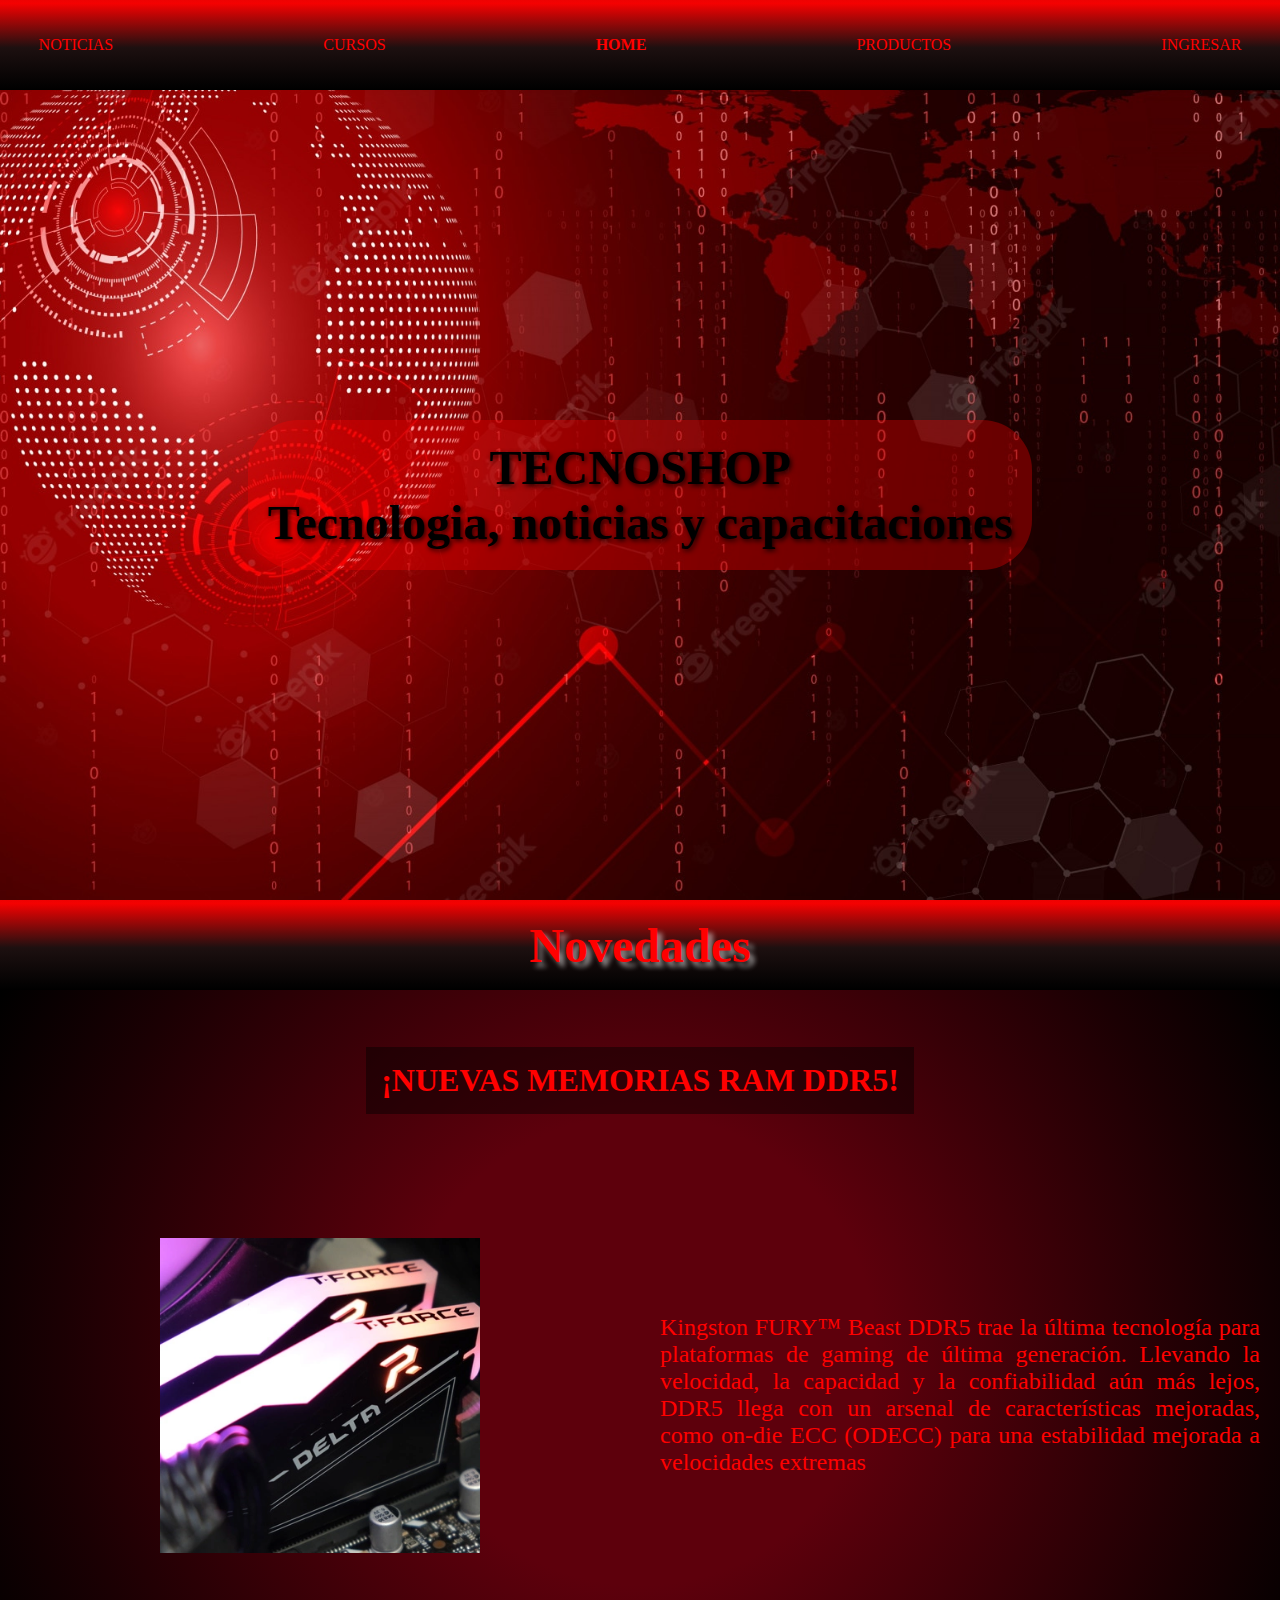
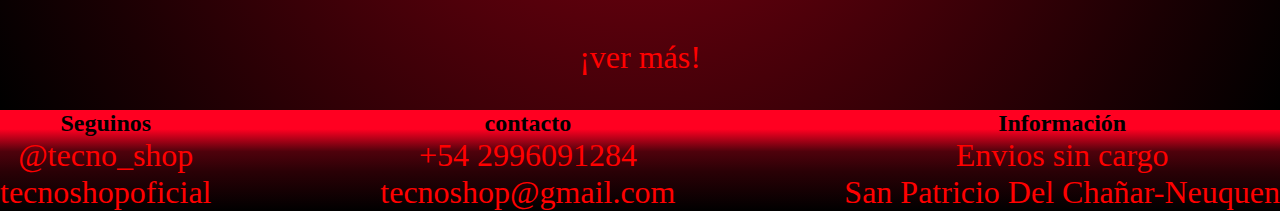
<file: index.html>
<!DOCTYPE html>
<html lang="en">

<head>
    <meta charset="UTF-8">
    <meta http-equiv="X-UA-Compatible" content="IE=edge">
    <meta name="viewport" content="width=device-width, initial-scale=1.0">
    <link rel="stylesheet" href="./css/styles.css">
    <title>TecnoSHOP</title>
</head>

<body class="body__index">
    <div class="contenedor__body">
        <header class="header__index">
            <nav class="navbar">
                <ul class="navbar__lista">
                    <li class="navbar__elemento-noticias"><a class="navbar__A"
                            href="./paginas/noticias.html">NOTICIAS</a>
                    <li class="navbar__elemento-cursos"><a class="navbar__A" href="./paginas/cursos.html">CURSOS</a>
                    </li>
                    <li class="navbar__elemento-home"><a class="navbar__A" href="index.html"><strong>HOME</strong></a>
                    </li>
                    <li class="navbar__elemento-productos"><a class="navbar__A"
                            href="./paginas/productos.html">PRODUCTOS</a></li>
                    <li class="navbar__elemento-ingresar"><a class="navbar__A"
                            href="./paginas/ingresar.html">INGRESAR</a> </li>
                </ul>
            </nav>
        </header>

        <main class="main__index">
            <section class="seccion-presentacion">
                <h1 class="seccion-presentacion__titulo"><span class="titulo__grande">TECNOSHOP</span > <span class="titulo__grande-segundo">Tecnologia,
                    noticias y capacitaciones</span></h1>
            </section>
            <h2 class="seccion-novedades">Novedades</h2>
            <section class="seccion-inicio">
                <h3 class="seccion-incio__titulo">¡NUEVAS MEMORIAS RAM DDR5!</h3>
                <DIV class="seccion-inicio__img"></DIV>
                <P class="seccion-inicio__texto">Kingston FURY™ Beast DDR5 trae la última tecnología para plataformas de
                    gaming de última generación. Llevando la velocidad, la capacidad y la confiabilidad aún más lejos,
                    DDR5 llega con un arsenal de características mejoradas, como on-die ECC (ODECC) para una estabilidad
                    mejorada a velocidades extremas</P>
                <p class="seccion-inicio__vermas"><a class="seccion-inicio__vermas-redireccion"
                        href="./paginas/noticias.html">¡ver más!</a></p>
            </section>
        </main>

        <footer class="footer">
            <section class="footer__seguinos">
                <h4 class="footer__titulo">Seguinos</h4>
                <ul>
                    <div class="footer__imagen-instagram"></div>
                    <li><A class="footer__seguinos-etiquetas" href="https://www.instagram.com/"
                            target="_blank">@tecno_shop</A></li>
                    <div class="footer__imagen-facebook"></div>
                    <li><A class="footer__seguinos-etiqueta" href="https://es-la.facebook.com/"
                            target="_blank">tecnoshopoficial</A></li>
                </ul>
            </section>
            <section class="footer__contacto">
                <h4 class="footer__titulo">contacto</h4>
                <ul>
                    <div class="footer_imagen-contacto"></div>
                    <li class="footer__contacto-numero">+54 2996091284</li>
                    <div class="footer_imagen-gmail"></div>
                    <li class="footer__cotacto-gmal">tecnoshop@gmail.com</li>
                </ul>
            </section>
            <section class="footer__informacion">
                <h4 class="footer__titulo">Información</h4>
                <ul>
                    <div class="footer__imagen-envio"></div>
                    <li class="footer__informacion-envio">Envios sin cargo</li>
                    <div class="footer__imagen-informacion"></div>
                    <li><a class="footer__informacion-lugar"
                            href="https://www.google.com/maps/place/San+Patricio+del+Cha%C3%B1ar,+Neuqu%C3%A9n/@-38.6314981,-68.305745,15z/data=!3m1!4b1!4m5!3m4!1s0x960ba8e82859e9b9:0x7ffa46fd8cb4d14e!8m2!3d-38.6333536!4d-68.2951738"
                            target="_blank">San Patricio Del Chañar-Neuquen</a></li>
                </ul>
            </section>
        </footer>
</body>
</div>

</html>
</file>
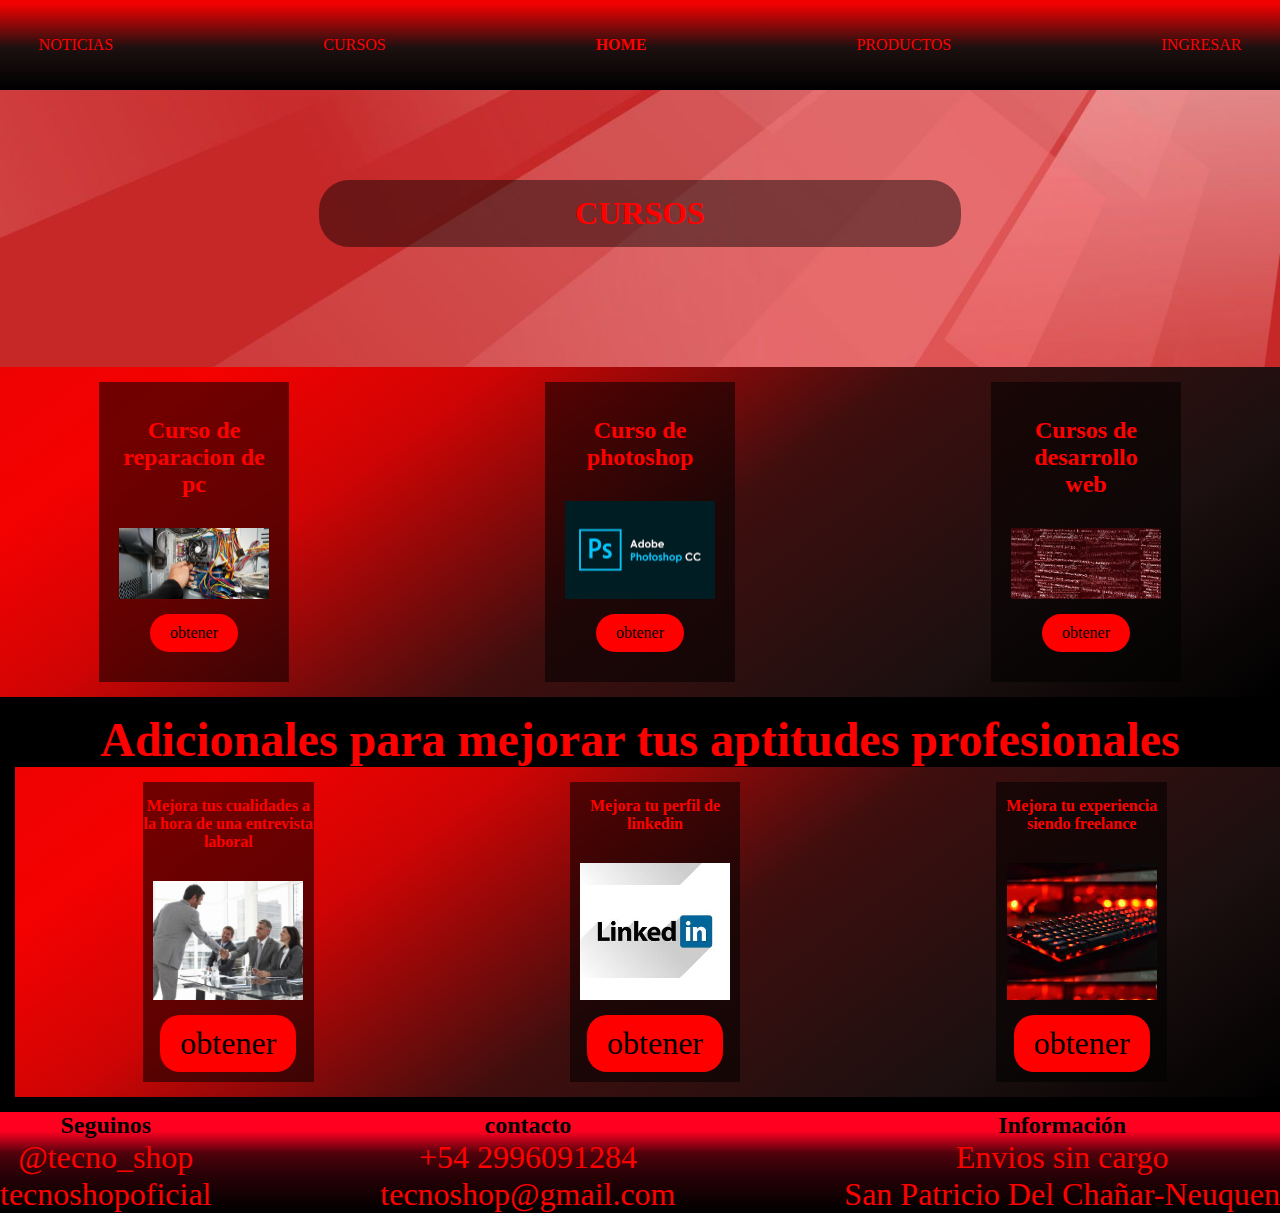
<file: paginas/cursos.html>
<!DOCTYPE html>
<html lang="en">

<head>
    <meta charset="UTF-8">
    <meta http-equiv="X-UA-Compatible" content="IE=edge">
    <meta name="viewport" content="width=device-width, initial-scale=1.0">
    <link rel="stylesheet" href="../css/styles.css">
    <title>TecnoSHOP</title>
</head>

<body>
    <div class="contenedor__body">
        <header class="header_cursos">
            <nav class="navbar">
                <ul class="navbar__lista">
                    <li class="navbar__elemento"><a class="navbar__a" href="./noticias.html">NOTICIAS</a>
                    <li class="navbar__elemento"><a class="navbar__a" href="cursos.html">CURSOS</a></li>
                    <li class="navbar__elemento"><a class="navbar__a" href="../index.html"><strong>HOME</strong></a>
                    </li>
                    <li class="navbar__elemento"><a class="navbar__a" href="./productos.html">PRODUCTOS</a></li>
                    <li class="navbar__elemento"><a class="navbar__a" href="./ingresar.html">INGRESAR</a> </li>
                </ul>
            </nav>
        </header>
        <main class="main__cursos">
            <div class=seccion-cursos>
                <h1 class="seccion-cursos__titulo">CURSOS</h1>
                <div class="contenedor-padre__curso">
                    <section class="contenedor-curso">
                        <h2 class="contenedor-curso__titulo">Curso de reparacion de pc</h2>
                        <DIV class="contenedor-curso_reparacionimg"></DIV>
                        <p class="boton"><a href="boton__a">obtener</a> </p>
                    </section>
                    <section class="contenedor-curso">
                        <H2 class="contenedor-curso__titulo">Curso de photoshop</H2>
                        <DIV class="contenedor-cursos__photoshopImg"></DIV>
                        <p class="boton"><a href="boton__a">obtener</a> </p>
                    </section>
                    <section class="contenedor-curso">
                        <H2 class="contenedor-curso__titulo">Cursos de desarrollo web</H2>
                        <DIV class="contenedor-Cursos__desallorowebImg"></DIV>
                        <p class="boton"><a href="boton__a">obtener</a> </p>
                    </section>
                </div>
            </div>
            <div class="seccion-adicionales__separador">
                <h2 class="cursos-adicionales">Adicionales para mejorar tus aptitudes profesionales</h2>
                <div class="contenedor-padre__adicionales">
                    <section class="contenedor-adicionales">
                        <H3 class="contenedor-adicionales__titulo">Mejora tus cualidades a la hora de una entrevista
                            laboral
                        </H3>
                        <DIV class="contenedor-adicionales__img-cualidades"></DIV>
                        <p class="boton"><a href="boton__a">obtener</a> </p>
                    </section>
                    <section class="contenedor-adicionales">
                        <H3 class="contenedor-adicionales__titulo">Mejora tu perfil de linkedin</H3>
                        <DIV class="contenedor-adicionales__img-linkedin"></DIV>
                        <p class="boton"><a href="boton__a">obtener</a> </p>
                    </section>
                    <section class="contenedor-adicionales">
                        <H3 class="contenedor-adicionales__titulo">Mejora tu experiencia siendo freelance</H3>
                        <DIV class="contenedor-adicionales__img-freelance"></DIV>
                        <p class="boton"><a href="boton__a">obtener</a> </p>
                    </section>
                </div>
        </main>
        <footer class="footer">
            <section class="footer__seguinos">
                <h4 class="footer__titulo">Seguinos</h4>
                <ul>
                    <div class="footer__imagen-instagram"></div>
                    <li><A class="footer__seguinos-etiquetas" href="https://www.instagram.com/"
                            target="_blank">@tecno_shop</A></li>
                    <div class="footer__imagen-facebook"></div>
                    <li><A class="footer__seguinos-etiqueta" href="https://es-la.facebook.com/"
                            target="_blank">tecnoshopoficial</A></li>
                </ul>
            </section>
            <section class="footer__contacto">
                <h4 class="footer__titulo">contacto</h4>
                <ul>
                    <div class="footer_imagen-contacto"></div>
                    <li class="footer__contacto-numero">+54 2996091284</li>
                    <div class="footer_imagen-gmail"></div>
                    <li class="footer__cotacto-gmal">tecnoshop@gmail.com</li>
                </ul>
            </section>
            <section class="footer__informacion">
                <h4 class="footer__titulo">Información</h4>
                <ul>
                    <div class="footer__imagen-envio"></div>
                    <li class="footer__informacion-envio">Envios sin cargo</li>
                    <div class="footer__imagen-informacion"></div>
                    <li><a class="footer__informacion-lugar"
                            href="https://www.google.com/maps/place/San+Patricio+del+Cha%C3%B1ar,+Neuqu%C3%A9n/@-38.6314981,-68.305745,15z/data=!3m1!4b1!4m5!3m4!1s0x960ba8e82859e9b9:0x7ffa46fd8cb4d14e!8m2!3d-38.6333536!4d-68.2951738"
                            target="_blank">San Patricio Del Chañar-Neuquen</a></li>
                </ul>
            </section>
        </footer>
    </div>

</body>

</html>
</file>
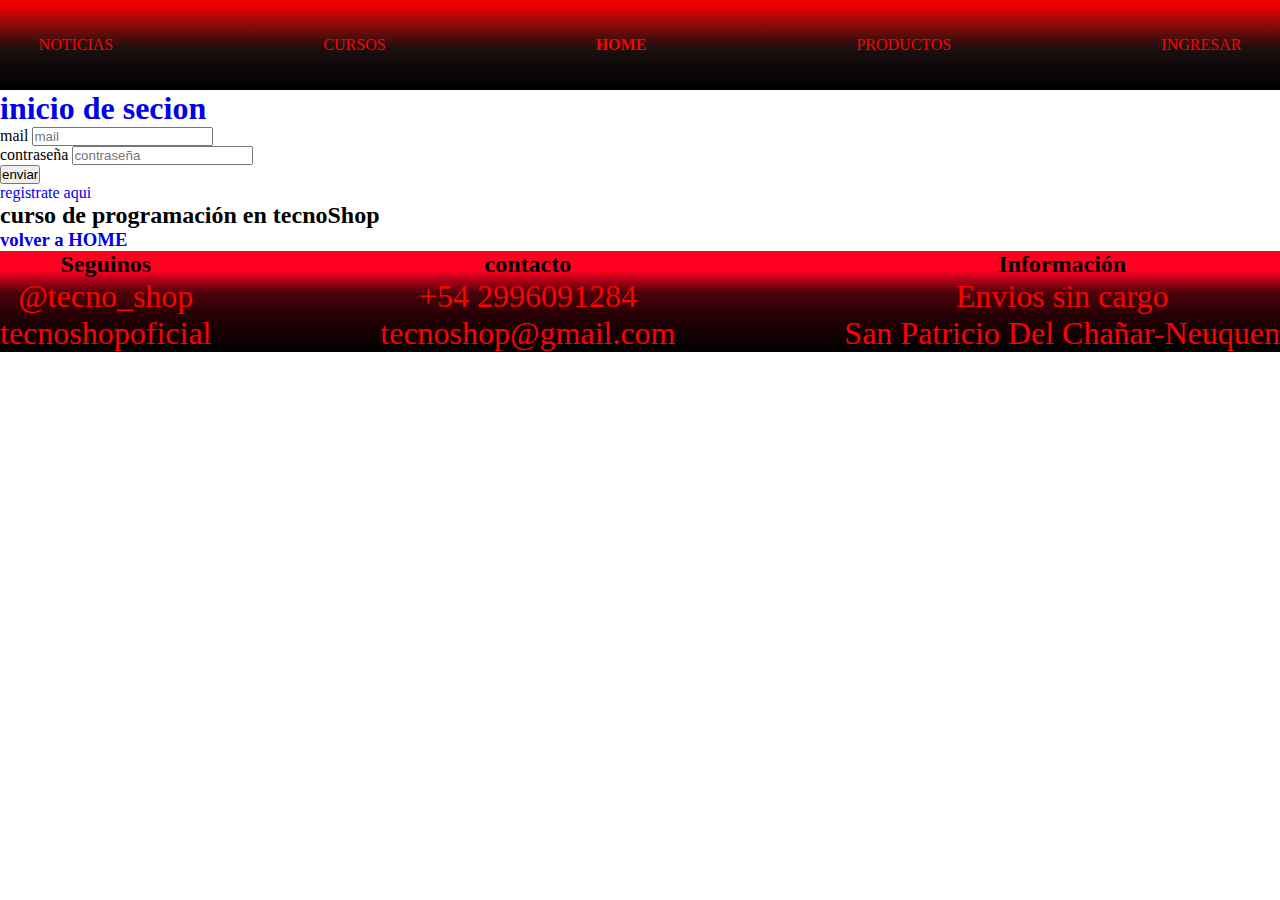
<file: paginas/ingresar.html>
<!DOCTYPE html>
<html lang="en">

<head>
    <meta charset="UTF-8">
    <meta http-equiv="X-UA-Compatible" content="IE=edge">
    <meta name="viewport" content="width=device-width, initial-scale=1.0">
    <link rel="stylesheet" href="../css/styles.css">
    <title>TecnoSHOP</title>
</head>

<body class="body__ingresar">
    <div class="grilla__contenedora">
        <header class="header__ingresar">
            <nav class="navbar">
                <ul class="navbar__lista">
                    <li class="navbar__elemento"><a class="navbar__a" href="./noticias.html">NOTICIAS</a>
                    <li class="navbar__elemento"><a class="navbar__a" href="cursos.html">CURSOS</a></li>
                    <li class="navbar__elemento"><a class="navbar__a" href="../index.html"><strong>HOME</strong></a>
                    </li>
                    <li class="navbar__elemento"><a class="navbar__a" href="./productos.html">PRODUCTOS</a></li>
                    <li class="navbar__elemento"><a class="navbar__a" href="./ingresar.html">INGRESAR</a> </li>
                </ul>
            </nav>
        </header>
        <main class="main__ingresar">
            <section class="ingresar__contenedor">
                <div class="ingresar__contenedor-caja">
                    <h1 class="fomulario__titulo"><a class="formulario__titulo-enlace" href="#nombre-inicio">inicio de
                            secion</a></h1>
                    <form class="formulario__ingresar">
                        <div class="formulario__contenedor">
                            <label for="mail-inicio" class="formulario__contenedor-label">mail</label>
                            <input class="formulario__contenedor-input" type="email" required placeholder="mail"
                                id="mail-inicio">
                        </div>
                        <div class="formulario__contenedor">
                            <label class="formulario__contenedor-label" for="contraseña-inicio">contraseña</label>
                            <input class="formulario__contenedor-input" type="password" required placeholder="contraseña"
                                id="contraseña-inicio">
                        </div>
                        <div class="formulario__contenedor">
                            <input class="formulario__contenedor-enviar" type="submit" value="enviar">
                        </div>
                    </form>
                    <a class="redireccion__regisrar" href="registrate.html">registrate aqui</a>
                </div>
            </section>
            <section class="contenedor__cursos">
                <h2 class="contenedor__cursos-titulo">curso de programación en tecnoShop</h2>
                <div class="contenedor__img"></div>
            </section>
            <h3><a class="volver-home" href="../index.html">volver a HOME</a></h3>
        </main>
        <footer class="footer">
            <section class="footer__seguinos">
                <h4 class="footer__titulo">Seguinos</h4>
                <ul>
                    <div class="footer__imagen-instagram"></div>
                    <li><A class="footer__seguinos-etiquetas" href="https://www.instagram.com/"
                            target="_blank">@tecno_shop</A></li>
                    <div class="footer__imagen-facebook"></div>
                    <li><A class="footer__seguinos-etiqueta" href="https://es-la.facebook.com/"
                            target="_blank">tecnoshopoficial</A></li>
                </ul>
            </section>
            <section class="footer__contacto">
                <h4 class="footer__titulo">contacto</h4>
                <ul>
                    <div class="footer_imagen-contacto"></div>
                    <li class="footer__contacto-numero">+54 2996091284</li>
                    <div class="footer_imagen-gmail"></div>
                    <li class="footer__cotacto-gmal">tecnoshop@gmail.com</li>
                </ul>
            </section>
            <section class="footer__informacion">
                <h4 class="footer__titulo">Información</h4>
                <ul>
                    <div class="footer__imagen-envio"></div>
                    <li class="footer__informacion-envio">Envios sin cargo</li>
                    <div class="footer__imagen-informacion"></div>
                    <li><a class="footer__informacion-lugar"
                            href="https://www.google.com/maps/place/San+Patricio+del+Cha%C3%B1ar,+Neuqu%C3%A9n/@-38.6314981,-68.305745,15z/data=!3m1!4b1!4m5!3m4!1s0x960ba8e82859e9b9:0x7ffa46fd8cb4d14e!8m2!3d-38.6333536!4d-68.2951738"
                            target="_blank">San Patricio Del Chañar-Neuquen</a></li>
                </ul>
            </section>
        </footer>
    </div>

</body>

</html>
</file>
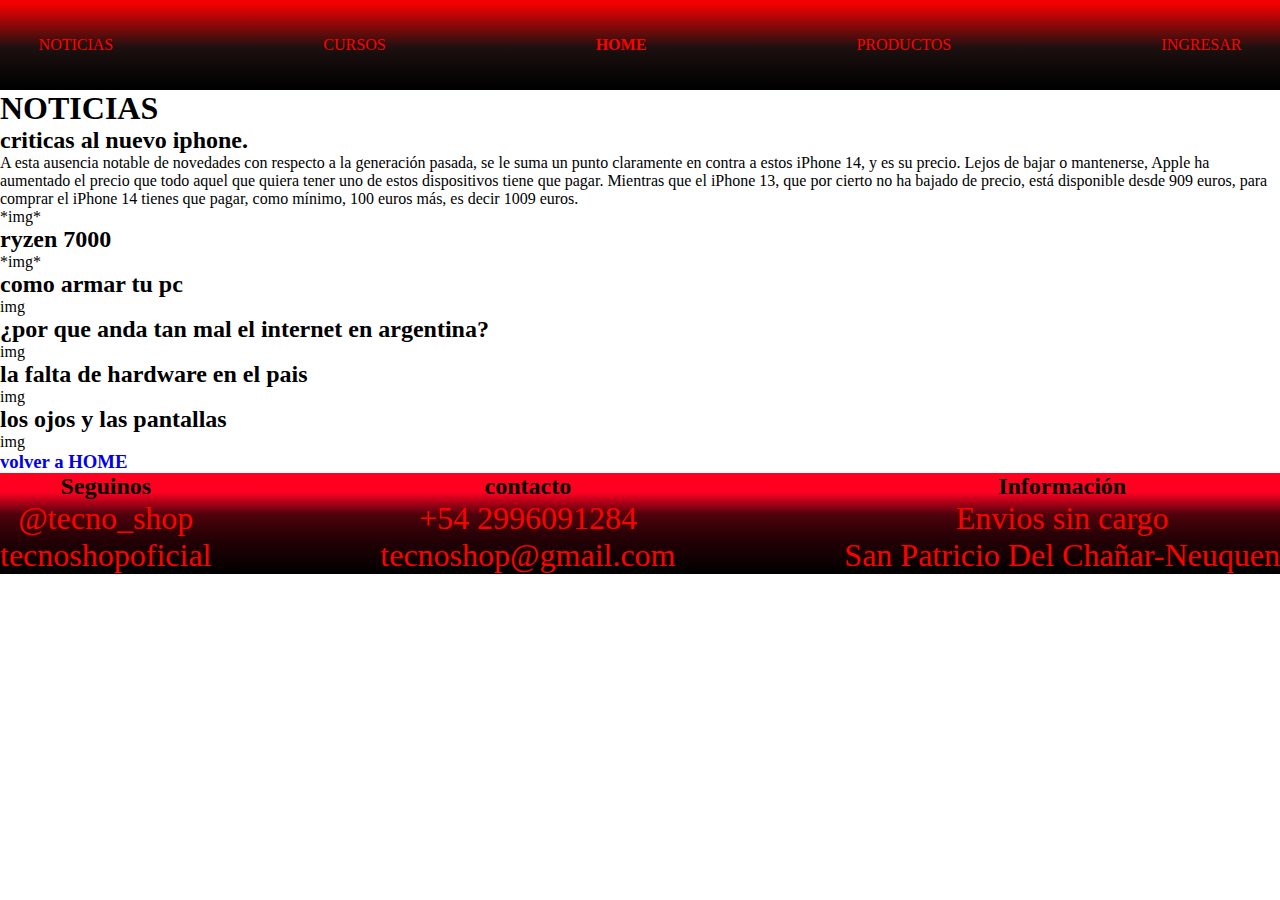
<file: paginas/noticias.html>
<!DOCTYPE html>
<html lang="en">

<head>
    <meta charset="UTF-8">
    <meta http-equiv="X-UA-Compatible" content="IE=edge">
    <meta name="viewport" content="width=device-width, initial-scale=1.0">
    <link rel="stylesheet" href="../css/styles.css">
    <title>TecnoSHOP</title>
</head>

<body>
    <div class="grilla__contenedora">
        <header class="header__noticias">
            <nav class="navbar">
                <ul class="navbar__lista">
                    <li class="navbar__elemento"><a class="navbar__a" href="./noticias.html">NOTICIAS</a>
                    <li class="navbar__elemento"><a class="navbar__a" href="cursos.html">CURSOS</a></li>
                    <li class="navbar__elemento"><a class="navbar__a" href="../index.html"><strong>HOME</strong></a>
                    </li>
                    <li class="navbar__elemento"><a class="navbar__a" href="./productos.html">PRODUCTOS</a></li>
                    <li class="navbar__elemento"><a class="navbar__a" href="./ingresar.html">INGRESAR</a> </li>
                </ul>
            </nav>
        </header>
        <main class="main-noticias">
            <H1 class="main-noticias__titulo">NOTICIAS</H1>
            <section class="contenedor-noticias">
                <h2 class="contenedor-noticias__titulo">criticas al nuevo iphone.</h2>
                <P class="contenedor-noticias__texto">A esta ausencia notable de novedades con respecto a la generación
                    pasada, se le suma un punto claramente
                    en contra a estos iPhone 14, y es su precio. Lejos de bajar o mantenerse, Apple ha aumentado el
                    precio
                    que todo aquel que quiera tener uno de estos dispositivos tiene que pagar. Mientras que el iPhone
                    13,
                    que por cierto no ha bajado de precio, está disponible desde 909 euros, para comprar el iPhone 14
                    tienes
                    que pagar, como mínimo, 100 euros más, es decir 1009 euros.</P>
                <div class="contenedor-noticias__img">*img*</div>
            </section>
            <section class="contenedor-noticias">
                <h2 class="contenedor-noticias__titulo">ryzen 7000</h2>
                <div class="contenedor-noticias__img">*img*</div>
            </section>
            <section class="contenedor-noticias">
                <h2 class="contenedor-noticias__titulo">como armar tu pc</h2>
                <div class="contenedor-noticias__img">img</div>
            </section>
            <section class="contenedor-noticias">
                <h2 class="contenedor-noticias__titulo">¿por que anda tan mal el internet en argentina?</h2>
                <div class="contenedor-noticias__img">img</div>
            </section>
            <section class="contenedor-noticias">
                <h2 class="contenedor-noticias__titulo">la falta de hardware en el pais</h2>
                <div class="contenedor-noticias__img">img</div>
            </section>
            <section class="contenedor-noticias">
                <h2 class="contenedor-noticias__titulo">los ojos y las pantallas</h2>
                <div class="contenedor-noticias__img">img</div>
            </section>
            <h3><a class="volver-home" href="../index.html">volver a HOME</a></h3>
        </main>
        <footer class="footer">
            <section class="footer__seguinos">
                <h4 class="footer__titulo">Seguinos</h4>
                <ul>
                    <div class="footer__imagen-instagram"></div>
                    <li><A class="footer__seguinos-etiquetas" href="https://www.instagram.com/"
                            target="_blank">@tecno_shop</A></li>
                    <div class="footer__imagen-facebook"></div>
                    <li><A class="footer__seguinos-etiqueta" href="https://es-la.facebook.com/"
                            target="_blank">tecnoshopoficial</A></li>
                </ul>
            </section>
            <section class="footer__contacto">
                <h4 class="footer__titulo">contacto</h4>
                <ul>
                    <div class="footer_imagen-contacto"></div>
                    <li class="footer__contacto-numero">+54 2996091284</li>
                    <div class="footer_imagen-gmail"></div>
                    <li class="footer__cotacto-gmal">tecnoshop@gmail.com</li>
                </ul>
            </section>
            <section class="footer__informacion">
                <h4 class="footer__titulo">Información</h4>
                <ul>
                    <div class="footer__imagen-envio"></div>
                    <li class="footer__informacion-envio">Envios sin cargo</li>
                    <div class="footer__imagen-informacion"></div>
                    <li><a class="footer__informacion-lugar"
                            href="https://www.google.com/maps/place/San+Patricio+del+Cha%C3%B1ar,+Neuqu%C3%A9n/@-38.6314981,-68.305745,15z/data=!3m1!4b1!4m5!3m4!1s0x960ba8e82859e9b9:0x7ffa46fd8cb4d14e!8m2!3d-38.6333536!4d-68.2951738"
                            target="_blank">San Patricio Del Chañar-Neuquen</a></li>
                </ul>
            </section>
        </footer>
    </div>

</body>

</html>
</file>
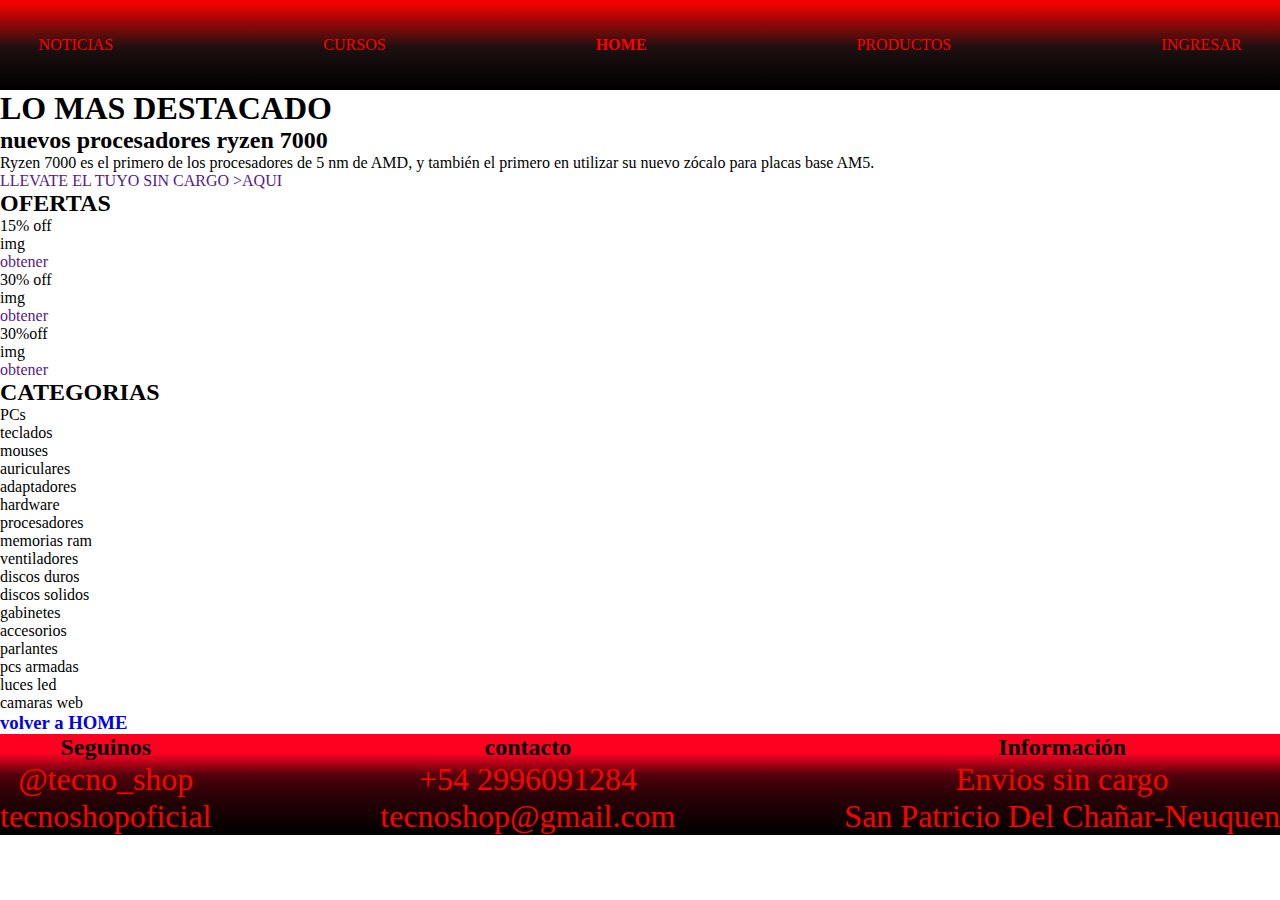
<file: paginas/productos.html>
<!DOCTYPE html>
<html lang="en">

<head>
    <meta charset="UTF-8">
    <meta http-equiv="X-UA-Compatible" content="IE=edge">
    <meta name="viewport" content="width=device-width, initial-scale=1.0">
    <link rel="stylesheet" href="../css/styles.css">
    <title>TecnoSHOP</title>
</head>

<body>
    <div class="grilla__contenedora">
        <header class="headerProductos">
            <nav class="navbar">
                <ul class="navbar__lista">
                    <li class="navbar__elemento"><a class="navbar__a" href="./noticias.html">NOTICIAS</a>
                    <li class="navbar__elemento"><a class="navbar__a" href="cursos.html">CURSOS</a></li>
                    <li class="navbar__elemento"><a class="navbar__a" href="../index.html"><strong>HOME</strong></a>
                    </li>
                    <li class="navbar__elemento"><a class="navbar__a" href="./productos.html">PRODUCTOS</a></li>
                    <li class="navbar__elemento"><a class="navbar__a" href="./ingresar.html">INGRESAR</a> </li>
                </ul>
            </nav>
        </header>
        <main class="main-productos">
            <h1 class="destacado__titulo">LO MAS DESTACADO</h1>
            <section class="contenedor-destacados">
                <h2 class="contenedor-destacados__titulo">nuevos procesadores ryzen 7000</h2>
                <p class="contenedor-destacados__tecto">Ryzen 7000 es el primero de los procesadores de 5 nm de AMD, y
                    también el primero en utilizar su nuevo zócalo para placas base AM5. <br><a href="">LLEVATE EL TUYO SIN CARGO >AQUI</a></p>
            </section>
            <h2 class="ofertas-titulo">OFERTAS</h2>
            <section class="contenedor-ofertas">
                <p class="contenedor-ofertas__tecto">15% off</p>
                <div class="contenedor-ofertas__img">img</div>
                <a class="contenedor-ofertas__boton" href="">obtener</a>
            </section>
            <section class="contenedor-ofertas">
                <p class="contenedor-ofertas__tecto">30% off</p>
                <div class="contenedor-ofertas__img">img</div>
                <a class="contenedor-ofertas__boton" href="">obtener</a>
            </section>
            <section class="contenedor-ofertas">
                <p class="contenedor-ofertas__tecto">30%off</p>
                <div class="contenedor-ofertas__img">img</div>
                <a class="contenedor-ofertas__boton" href="">obtener</a>
            </section>
            <section class="categorias">
                <h2 class="categorias-titulo">CATEGORIAS</h2>
                <UL class="categorias__lista">
                    <LI class="categorias__elemento">PCs</LI>
                    <li class="categorias__elemento">teclados</li>
                    <li class="categorias__elemento">mouses</li>
                    <li class="categorias__elemento">auriculares</li>
                    <li class="categorias__elemento">adaptadores</li>
                </UL>
                <ul class="categorias__lista">
                    <li class="categorias__elemento">hardware</li>
                    <li class="categorias__elemento">procesadores</li>
                    <li class="categorias__elemento">memorias ram</li>
                    <li class="categorias__elemento">ventiladores</li>
                    <li class="categorias__elemento">discos duros</li>
                    <li class="categorias__elemento">discos solidos</li>
                    <li class="categorias__elemento">gabinetes</li>
                </ul>
                <ul class="categorias__lista">
                    <li class="categorias__elemento">accesorios</li>
                    <li class="categorias__elemento">parlantes</li>
                    <li class="categorias__elemento">pcs armadas</li>
                    <li class="categorias__elemento">luces led</li>
                    <li class="categorias__elemento">camaras web</li>
                </ul class="categorias__lista">
            </section>
            <h3><a class="volver-home" href="../index.html">volver a HOME</a></h3>
        </main>
        <footer class="footer">
            <section class="footer__seguinos">
                <h4 class="footer__titulo">Seguinos</h4>
                <ul>
                    <div class="footer__imagen-instagram"></div>
                    <li><A class="footer__seguinos-etiquetas" href="https://www.instagram.com/"
                            target="_blank">@tecno_shop</A></li>
                    <div class="footer__imagen-facebook"></div>
                    <li><A class="footer__seguinos-etiqueta" href="https://es-la.facebook.com/"
                            target="_blank">tecnoshopoficial</A></li>
                </ul>
            </section>
            <section class="footer__contacto">
                <h4 class="footer__titulo">contacto</h4>
                <ul>
                    <div class="footer_imagen-contacto"></div>
                    <li class="footer__contacto-numero">+54 2996091284</li>
                    <div class="footer_imagen-gmail"></div>
                    <li class="footer__cotacto-gmal">tecnoshop@gmail.com</li>
                </ul>
            </section>
            <section class="footer__informacion">
                <h4 class="footer__titulo">Información</h4>
                <ul>
                    <div class="footer__imagen-envio"></div>
                    <li class="footer__informacion-envio">Envios sin cargo</li>
                    <div class="footer__imagen-informacion"></div>
                    <li><a class="footer__informacion-lugar"
                            href="https://www.google.com/maps/place/San+Patricio+del+Cha%C3%B1ar,+Neuqu%C3%A9n/@-38.6314981,-68.305745,15z/data=!3m1!4b1!4m5!3m4!1s0x960ba8e82859e9b9:0x7ffa46fd8cb4d14e!8m2!3d-38.6333536!4d-68.2951738"
                            target="_blank">San Patricio Del Chañar-Neuquen</a></li>
                </ul>
            </section>
        </footer>
    </div>

</body>

</html>
</file>
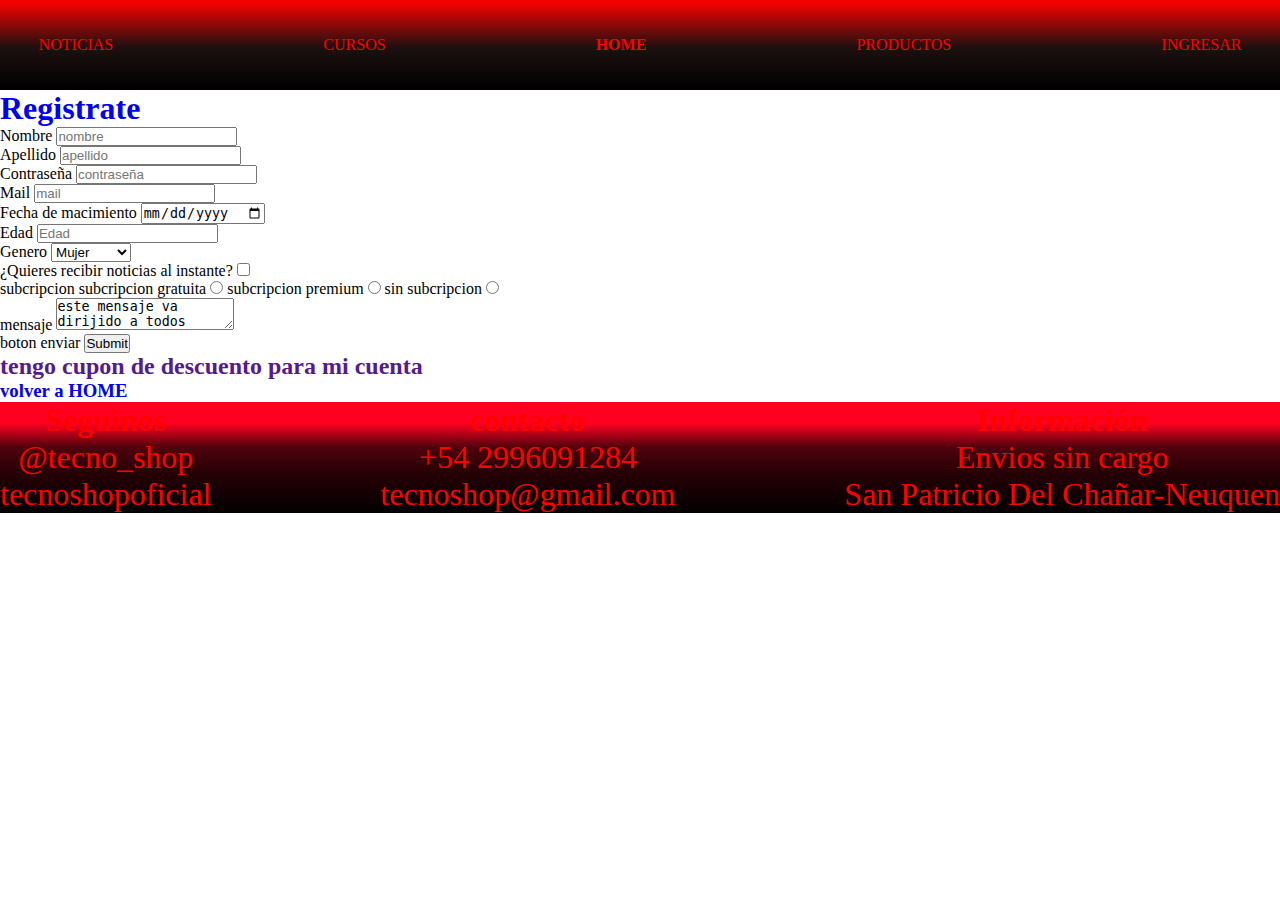
<file: paginas/registrate.html>
<!DOCTYPE html>
<html lang="en">

<head>
    <meta charset="UTF-8">
    <meta http-equiv="X-UA-Compatible" content="IE=edge">
    <meta name="viewport" content="width=device-width, initial-scale=1.0">
    <link rel="stylesheet" href="../css/styles.css">
    <title>TecnoSHOP</title>
</head>

<body>
    <div class="grilla__contenedora">
        <header class="header__registrate">
            <nav class="navbar">
                <ul class="navbar__lista">
                    <li class="navbar__elemento"><a class="navbar__a" href="./noticias.html">NOTICIAS</a>
                    <li class="navbar__elemento"><a class="navbar__a" href="cursos.html">CURSOS</a></li>
                    <li class="navbar__elemento"><a class="navbar__a" href="../index.html"><strong>HOME</strong></a>
                    </li>
                    <li class="navbar__elemento"><a class="navbar__a" href="./productos.html">PRODUCTOS</a></li>
                    <li class="navbar__elemento"><a class="navbar__a" href="./ingresar.html">INGRESAR</a> </li>
                </ul>
            </nav>
        </header>
        <main class="main-registrate">
            <div class="contenedor-main"></div>
            <section class="contenedo-registrate">
                <h1 class="registrate__titulo"><a class="registrate__titulo-redirecion"
                        href="#nombre-registro">Registrate</a></h1>
                <form class="formulario__registrate">
                    <div class="formulario__registrate-contenedor">
                        <label class="formulario__registrate-label" for="nombre-registro">Nombre</label>
                        <input class="formulario__registrate-input" type="text" required placeholder="nombre"
                            id="nombre-registro">
                    </div>
                    <div class="formulario__registrate-contenedor">
                        <label class="formulario__registrate-label" for="apellido-registro">Apellido</label>
                        <input class="formulario__registrate-input" type="text" required placeholder="apellido"
                            id="apellido-registro">
                    </div>
                    <div class="formulario__registrate-contenedor">
                        <label class="formulario__registrate-label" for="contraseña-registro">Contraseña</label>
                        <input class="formulario__registrate-input" type="password" required placeholder="contraseña"
                            id="contraseña-registro">
                    </div>
                    <div class="formulario__registrate-contenedor">
                        <label class="formulario__registrate-label" for="mail-registro">Mail</label>
                        <input class="formulario__registrate-input" type="email" required placeholder="mail"
                            id="mail-registro">
                    </div>
                    <div class="formulario__registrate-contenedor">
                        <label class="formulario__registrate-label" for="fecha-nacimiento">Fecha de macimiento</label>
                        <input class="formulario__registrate-input" type="date" required
                            placeholder="fecha de nacimiento" id="fecha-nacimiento">
                    </div>
                    <div class="formulario__registrate-contenedor">
                        <label class="formulario__registrate-label" for="edad-registro">Edad</label>
                        <input class="formulario__registrate-input" type="number" required placeholder="Edad"
                            id="edad-registro">
                    </div>
                    <div class="formulario__registrate-contenedor">
                        <label class="formulario__registrate-label" for="genero-registro">Genero</label>
                        <select class="genero-registro">
                            <option class="genero-registro__mujer">Mujer</option>
                            <option class="genero-registro__hombre">Hombre</option>
                            <option class="genero-registro__indefinido">Indefinido</option>
                        </select>
                    </div>
                    <div class="formulario__registrate-contenedor">
                        <label class="formulario__registrate-label" for="envio-noticias">¿Quieres recibir noticias al
                            instante?</label>
                        <input class="formulario__registrate-input" type="checkbox" id="envio-noticias">
                    </div>
                    <div class="formulario__registrate-contenedor">
                        <span>subcripcion</span>
                        <label class="formulario__registrate-label" for="sub-gratuito">subcripcion gratuita</label>
                        <input class="formulario__registrate-input" type="radio" name="subcripcion" value="gratuito"
                            id="sub-gratuito">
                        <label class="formulario__registrate-label" for="sub-premium">subcripcion premium</label>
                        <input class="formulario__registrate-input" type="radio" name="subcripcion" value="premium"
                            id="sub-premium">
                        <label class="formulario__registrate-label" for="sin-sub">sin subcripcion</label>
                        <input class="formulario__registrate-input" type="radio" name="subcripcion"
                            value="sin-subcripcion" id="sin-sub">
                    </div>
                    <div class="formulario__registrate-contenedor">
                        <label class="formulario__registrate-label" for="mensaje-textarea">mensaje</label>
                        <textarea
                            id="mensaje-textarea">este mensaje va dirijido a todos aquellos fanaticos de la programacion  de las compuadoras</textarea>
                    </div>
                    <div class="formulario__registrate-contenedor">
                        <label class="formulario__registrate-label" for="enviar-registro">boton enviar</label>
                        <input class="formulario__registrate-input" type="submit" id="enviar-registro">
                    </div>
                </form>
            </section>
            <h2 class="cupon-descuento"><a href="">tengo cupon de descuento para mi cuenta</a> </h2>
            <h3 class="volver-home"><a href="../index.html">volver a HOME</a></h3>
        </main>
        <footer class="footer">
            <section class="footer__seguinos">
                <h4 class="footer__seguinos-titulo">Seguinos</h4>
                <ul>
                    <div class="footer__imagen-instagram"></div>
                    <li><A class="footer__seguinos-etiquetas" href="https://www.instagram.com/"
                            target="_blank">@tecno_shop</A></li>
                    <div class="footer__imagen-facebook"></div>
                    <li><A class="footer__seguinos-etiqueta" href="https://es-la.facebook.com/"
                            target="_blank">tecnoshopoficial</A></li>
                </ul>
            </section>
            <section class="footer__contacto">
                <h4 class="footer__cotacto-titulo">contacto</h4>
                <ul>
                    <div class="footer_imagen-contacto"></div>
                    <li class="footer__contacto-numero">+54 2996091284</li>
                    <div class="footer_imagen-gmail"></div>
                    <li class="footer__cotacto-gmal">tecnoshop@gmail.com</li>
                </ul>
            </section>
            <section class="footer__informacion">
                <h4 class="footer__infotmacion-titulo">Información</h4>
                <ul>
                    <div class="footer__imagen-envio"></div>
                    <li class="footer__informacion-envio">Envios sin cargo</li>
                    <div class="footer__imagen-informacion"></div>
                    <li><a class="footer__informacion-lugar"
                            href="https://www.google.com/maps/place/San+Patricio+del+Cha%C3%B1ar,+Neuqu%C3%A9n/@-38.6314981,-68.305745,15z/data=!3m1!4b1!4m5!3m4!1s0x960ba8e82859e9b9:0x7ffa46fd8cb4d14e!8m2!3d-38.6333536!4d-68.2951738"
                            target="_blank">San Patricio Del Chañar-Neuquen</a></li>
                </ul>
            </section>
        </footer>
    </div>

</body>

</html>
</file>
<file: css/styles.css>
/* reset css */
* {
    padding: 0;
    margin: 0%;
    box-sizing: border-box;
}

html body ul ol {
    list-style: none;
}

html body a {
    text-decoration: none;
}

/* resolucion mobile 70px */
@media (min-width:70px) {
    .contenedor__body {
        display: flex;
        flex-direction: column;
        justify-content: space-around;
    }

    /* header mobile */
    header {
        background: rgb(255, 0, 0);
        background: linear-gradient(180deg, rgba(255, 0, 0, 1) 0%, rgba(239, 2, 2, 1) 0%, rgba(244, 1, 1, 1) 4%, rgba(29, 16, 16, 1) 53%, rgb(0, 0, 0) 100%);
        width: 100Vw;
        margin: 0%;
    }

    header nav {
        margin: auto;
        width: fit-content;
        align-items: center;
    }

    header nav ul {
        display: flex;
        width: fit-content;
        justify-content: space-between;
        display: flex;
        flex-flow: row wrap;
    }


    header nav ul li {
        list-style: none;
        margin: 5px;

    }

    header nav ul li a {
        color: rgb(221, 87, 87);
        font-size: 0.5rem;
        padding: 3px;
        margin: 20px;
    }

    /* pagina index resolucion 70px*/
    .main__index {
        height: fit-content;
        width: 100%;
    }

    .seccion-presentacion {
        background-image: url(../imagenes/portada.jpg);
        background-position: center;
        background-size: cover;
        background-attachment: fixed;
        display: flex;
        align-items: center;
        justify-content: center;
        height: 50vh;
        width: 100%;
    }

    .seccion-presentacion__titulo {
        text-align: center;
        background-color: rgba(255, 0, 0, 0.334);
        border-radius: 50px;
        padding: 20px;
        font-size: 1rem;
        text-shadow: 2px 2px 5px rgba(0, 0, 0, 0.807);
    }

    .seccion-novedades {
        background: rgb(255, 0, 33);
        background: linear-gradient(180deg, rgba(255, 0, 33, 1) 0%, rgba(79, 2, 12, 1) 41%, rgba(42, 1, 6, 1) 61%, rgba(0, 0, 0, 1) 100%);
        color: red;
        text-align: center;
        font-size: 1rem;
        height: 1.5rem;
        align-content: center;
        text-shadow: 5px 5px 5px rgba(255, 255, 255, 0.495);
    }

    .seccion-inicio {
        color: red;
        background: rgb(93, 0, 12);
        background: radial-gradient(circle, rgba(93, 0, 12, 1) 32%, rgba(27, 0, 3, 1) 79%, rgba(0, 0, 0, 1) 100%, rgba(33, 0, 4, 1) 100%, rgba(33, 0, 4, 1) 100%);
        height: fit-content;
        width: 100%;
        display: flex;
        flex-direction: column;
        align-items: center;
    }

    .seccion-incio__titulo {
        margin: 15px;
        font-size: 1rem;
    }

    .seccion-inicio__img {
        background-image: url(../imagenes/memoriasram.jpg);
        height: 10vh;
        width: 50vw;
        background-position: center;
        background-size: cover;
    }

    .seccion-inicio__texto {
        margin: 15px;
        text-align: justify;
        font-size: 0.75rem;
    }

    .seccion-inicio__vermas {
        margin: 15px;
    }

    .seccion-inicio__vermas-redireccion {
        color: red;
        text-decoration: none;
    }

    /* pagina cursos resolucion 70px */
    .main__cursos {
        width: 100vw;
        height: fit-content;
    }

    .seccion-cursos {
        background-image: url(../imagenes/fondo3.jpg);
        background-position: center;
        background-size: cover;
        width: 100vw;
        height: fit-content;
        display: flex;
        flex-flow: nowrap column;
        color: red;
        justify-content: center;
        align-items: center;
    }

    .seccion-cursos__titulo {
        font-size: 1rem;
        text-align: justify;
        background-color: rgba(0, 0, 0, 0.448);
        margin-top: 10vh;
        padding: 15px 30vw;
        border-radius: 30px;
    }

    .contenedor-padre__curso{
            background: rgb(255, 0, 0);
            background: linear-gradient(144deg, rgba(255, 0, 0, 1) 0%, rgba(239, 2, 2, 1) 0%, rgba(244, 1, 1, 1) 13%, rgba(207, 4, 4, 1) 29%, rgba(63, 14, 14, 1) 53%, rgba(29, 16, 16, 1) 78%, rgb(0, 0, 0) 100%);
            background-position: center;
            background-size: contain;
            width: 100vw;
            height: fit-content;
            display: flex;
            flex-direction: column;
            align-items: center;
        }

    .contenedor-curso {
        background-color: rgba(0, 0, 0, 0.536);
        display: flex;
        flex-direction: column;
        justify-content: center;
        align-items: center;
        width: 100vw;
        height: fit-content;
        margin: 20px 0px;
    }

    .contenedor-curso__titulo {
        margin: 15px;
        text-align: center;
        font-size: 1rem;
    }

    .contenedor-curso_reparacionimg {
        background-image: url(../imagenes/reparaciondepc.jpg);
        background-position: center;
        background-size: cover;
        width: 90px;
        height: 90px;
        margin: 15px auto;
    }

    .contenedor-Cursos__desallorowebImg {
        background-image: url(../imagenes/desarrollo.jpg);
        background-position: center;
        background-size: contain;
        width: 90px;
        height: 90px;
        margin: 15px auto;
    }

    .contenedor-cursos__photoshopImg {
        background-image: url(../imagenes/photoshop.jpg);
        background-position: center;
        background-size: contain;
        width: 90px;
        height: 40px;
        margin: 15px auto;
    }

    .boton {
        background-color: red;
        border-radius: 20px;
        width: fit-content;
        height: fit-content;
        padding: 10px 20px;
        margin-bottom: 10px;
    }

    html body div main div div section p a {
        color: black;
        text-decoration: none;
    }

    .boton:hover{
        transform: scale(1.2);
        background-color: red;
        border-style: groove;
        border-color: white;
    }
    
    .cursos-extras {
        background: rgb(255, 0, 0);
        background: linear-gradient(144deg, rgba(255, 0, 0, 1) 0%, rgba(239, 2, 2, 1) 0%, rgba(244, 1, 1, 1) 13%, rgba(207, 4, 4, 1) 29%, rgba(63, 14, 14, 1) 53%, rgba(29, 16, 16, 1) 78%, rgba(2, 0, 36, 1) 100%);
        background-position: center;
        background-size: contain;
    }

    .seccion-adicionales__separador {
        background-color: black;
        color: red;
        text-align: center;
        font-size: 1rem;
        padding: 15px;
    }

    .contenedor-padre__adicionales {
        background: rgb(255, 0, 0);
        background: linear-gradient(144deg, rgba(255, 0, 0, 1) 0%, rgba(239, 2, 2, 1) 0%, rgba(244, 1, 1, 1) 13%, rgba(207, 4, 4, 1) 29%, rgba(63, 14, 14, 1) 53%, rgba(29, 16, 16, 1) 78%, rgb(0, 0, 0) 100%);
        background-position: center;
        background-size: contain;
        width: 100vw;
        height: fit-content;
        display: flex;
        flex-direction: column;
        align-items: center;
    }

    .contenedor-adicionales {
        background-color: rgba(0, 0, 0, 0.536);
        display: flex;
        flex-direction: column;
        justify-content: center;
        align-items: center;
        width: 140px;
        height: 190px;
        margin: 20px 0px;
    }

    .contenedor-adicionales__titulo {
        margin: 9px 0px;
        text-align: center;
        color: red;
        font-size: 1rem;
    }

    .contenedor-adicionales__img-cualidades {
        background-image: url(../imagenes/personal.jpg);
        background-position: center;
        background-size: cover;
        width: 90px;
        height: 90px;
        margin: 15px auto;
    }

    .contenedor-adicionales__img-linkedin {
        background-image: url(../imagenes/linkedin.jpg);
        background-position: center;
        background-size: contain;
        width: 90px;
        height: 90px;
        margin: 15px auto;
    }

    .contenedor-adicionales__img-freelance {
        background-image: url(../imagenes/freelance.jpg);
        background-position: center;
        background-size: contain;
        width: 90px;
        height: 90px;
        margin: 15px auto;
    }


    /* footer mobile */
    footer {
        color: red;
        background: rgb(255, 0, 0);
        background: linear-gradient(144deg, rgba(255, 0, 0, 1) 0%, rgba(239, 2, 2, 1) 0%, rgba(244, 1, 1, 1) 13%, rgba(207, 4, 4, 1) 29%, rgba(63, 14, 14, 1) 53%, rgba(29, 16, 16, 1) 78%, rgba(0, 0, 0, 1) 100%);
        width: 100vw;
        display: grid;
        grid-template-columns: 1;
        grid-template-rows: repeat(3, 1fr);
        grid-template-areas: "seguinos" "contacto" "informacion";
        font-size: 0.5rem;
        text-align: justify;
    }

    footer section ul li {
        color: red;
        list-style: none;
    }

    footer section ul li a {
        color: red;
        text-decoration: none
    }

    footer .footer__titulo {
        font-size: 1rem;
        color: black;
        text-align: center;
    }

    .footer__contacto {
        grid-area: "contacto";
        text-align: center;
    }

    .footer__seguinos {
        grid-area: "seguinos";
        text-align: center;
    }

    .footer__informacion {
        grid-area: "informacion";
        text-align: center;
    }
}

/* resolucion mobile 330px */
@media (min-width:330px) {

    .contenedor__body {
        display: grid;
        width: auto;
        grid-template-rows: 10vh fit-content 30vh;
        grid-template-columns: fit-content;
        grid-template-areas:
            "header"
            "main"
            "footer"
    }

    /* header mobile */
    header {
        background: rgb(255, 0, 0);
        background: linear-gradient(180deg, rgba(255, 0, 0, 1) 0%, rgba(239, 2, 2, 1) 0%, rgba(244, 1, 1, 1) 4%, rgba(29, 16, 16, 1) 53%, rgb(0, 0, 0) 100%);
        width: 100Vw;
        margin: 0%;
        grid-area: "header";
    }

    header nav {
        margin: auto;
        width: fit-content;
        align-items: center;
    }

    header nav ul {
        display: flex;
        width: fit-content;
        justify-content: space-between;
        font-size: 0.5rem;
        display: grid;
        grid-template-columns: repeat(3, 1fr);
        grid-template-rows: repeat(2, 1fr);
        grid-template-areas:
            "noticias home cursos "
            "productos nada ingresar";
    }

    header nav ul li {
        list-style: none;
        margin: 5px;
    }

    .navbar__elemento-home {
        grid-area: home;
    }

    .navbar__elemento-productos {
        grid-area: productos;
    }

    .navbar__elemento-ingresar {
        grid-area: ingresar;
    }

    .navbar_elemento-cursos {
        grid-area: curos;
    }

    .navbar_elemento-noticias {
        grid-area: noticias;
    }

    header nav ul li a {
        color: rgb(221, 87, 87);
        font-size: 12px;
        padding: 3px;
        margin: 20px;
    }

    /* pagina index 330px */
    main {
        height: fit-content;
        width: 100%;
        grid-area: "main";
    }

    .seccion-presentacion {
        height: 50vh;
        width: 100%;
    }

    .seccion-presentacion {
        background-image: url(../imagenes/portada.jpg);
        background-position: center;
        background-size: cover;
        background-attachment: fixed;
        display: flex;
        align-items: center;
        justify-content: center;
    }

    .seccion-presentacion__titulo {
        text-align: center;
        background-color: rgba(255, 0, 0, 0.334);
        border-radius: 50px;
        padding: 20px;
        font-size: 1.5rem;
        text-shadow: 2px 2px 5px rgba(0, 0, 0, 0.807);
    }

    .seccion-novedades {
        background: rgb(255, 0, 33);
        background: linear-gradient(180deg, rgba(255, 0, 33, 1) 0%, rgba(79, 2, 12, 1) 41%, rgba(42, 1, 6, 1) 61%, rgba(0, 0, 0, 1) 100%);
        color: rgb(255, 0, 0);
        text-align: center;
        font-size: 1.5rem;
        height: 2rem;
        text-shadow: 5px 5px 5px rgba(255, 255, 255, 0.495);
    }

    .seccion-inicio {
        color: red;
        background: rgb(93, 0, 12);
        background: radial-gradient(circle, rgba(93, 0, 12, 1) 32%, rgba(27, 0, 3, 1) 79%, rgba(0, 0, 0, 1) 100%, rgba(33, 0, 4, 1) 100%, rgba(33, 0, 4, 1) 100%);
        height: fit-content;
        width: 100%;
        display: flex;
        flex-direction: column;
        align-items: center;
    }

    .seccion-incio__titulo {
        margin: 15px;
        font-size: 1.5rem;
    }

    .seccion-inicio__img {
        background-image: url(../imagenes/memoriasram.jpg);
        height: 20vh;
        width: 50vw;
        background-position: center;
        background-size: cover;
    }

    .seccion-inicio__texto {
        margin: 15px;
        text-align: justify;
        font-size: 0.75rem;
    }

    .seccion-inicio__vermas {
        margin: 15px;
    }

    .seccion-inicio__vermas-redireccion {
        color: red;
        text-decoration: none;
    }

    /* pagina cursos resolucion 330px */
    .main__cursos {
        width: 100vw;
        height: fit-content;
    }

    .seccion-cursos {
        background-image: url(../imagenes/fondo3.jpg);
        background-position: center;
        background-size: cover;
        width: 100vw;
        height: fit-content;
        display: flex;
        flex-flow: nowrap column;
        color: red;
        justify-content: center;
        align-items: center;
    }

    .seccion-cursos__titulo {
        font-size: 2rem;
        text-align: justify;
        background-color: rgba(0, 0, 0, 0.448);
        margin-top: 10vh;
        padding: 15px 15vw;
        border-radius: 30px;
    }

    .contenedor-padre__curso{
        display: flex;
        justify-content: space-between;
        margin-top: 30px;
    }

    .contenedor-curso {
        background-color: rgba(0, 0, 0, 0.536);
        margin: 15px 10vw;
        display: flex;
        flex-direction: column;
        justify-content: center;
        align-items: center;
        padding: 20px;
    }

    .contenedor-curso__titulo {
        margin: 15px;
        text-align: center;
    }

    .contenedor-curso_reparacionimg {
        background-image: url(../imagenes/reparaciondepc.jpg);
        background-position: center;
        background-size: cover;
        width: 150px;
        height: 150px;
        margin: 15px auto;
    }

    .contenedor-Cursos__desallorowebImg {
        background-image: url(../imagenes/desarrollo.jpg);
        background-position: center;
        background-size: contain;
        width: 220px;
        height: 150px;
        margin: 15px auto;
    }

    .contenedor-cursos__photoshopImg {
        background-image: url(../imagenes/photoshop.jpg);
        background-position: center;
        background-size: contain;
        width: 200px;
        height: 150px;
        margin: 15px auto;
    }


    .cursos-extras {
        background: rgb(255, 0, 0);
        background: linear-gradient(144deg, rgba(255, 0, 0, 1) 0%, rgba(239, 2, 2, 1) 0%, rgba(244, 1, 1, 1) 13%, rgba(207, 4, 4, 1) 29%, rgba(63, 14, 14, 1) 53%, rgba(29, 16, 16, 1) 78%, rgba(2, 0, 36, 1) 100%);
        background-position: center;
        background-size: contain;
    }

    .seccion-adicionales__separador  {
        background-color: black;
        color: red;
        text-align: center;
        font-size: 2rem;
        padding: 15px;
    }

    .contenedor-padre__adicionales {
        background: rgb(255, 0, 0);
        background: linear-gradient(144deg, rgba(255, 0, 0, 1) 0%, rgba(239, 2, 2, 1) 0%, rgba(244, 1, 1, 1) 13%, rgba(207, 4, 4, 1) 29%, rgba(63, 14, 14, 1) 53%, rgba(29, 16, 16, 1) 78%, rgb(0, 0, 0) 100%);
        background-position: center;
        background-size: contain;
        width: 100vw;
        height: fit-content;
    }

    .contenedor-adicionales {
        background-color: rgba(0, 0, 0, 0.536);
        margin: 15px 10vw;
        display: flex;
        flex-direction: column;
        justify-content: center;
        align-items: center;
        width: 100vw;
    }

    .contenedor-adicionales__titulo {
        margin: 15px;
        text-align: center;
        color: red;
    }

    .contenedor-adicionales__img-cualidades {
        background-image: url(../imagenes/personal.jpg);
        background-position: center;
        background-size: cover;
        width: 150px;
        height: 250px;
        margin: 15px auto;
    }

    .contenedor-adicionales__img-linkedin {
        background-image: url(../imagenes/linkedin.jpg);
        background-position: center;
        background-size: contain;
        width: 100px;
        height: 150px;
        margin: 15px auto;
    }

    .contenedor-adicionales__img-freelance {
        background-image: url(../imagenes/freelance.jpg);
        background-position: center;
        background-size: contain;
        width: 100px;
        height: 150px;
        margin: 15px auto;
    }


    /* footer mobile */
    footer {
        color: red;
        background: rgb(255, 0, 33);
        background: linear-gradient(180deg, rgba(255, 0, 33, 1) 19%, rgba(79, 2, 12, 1) 41%, rgba(42, 1, 6, 1) 61%, rgba(0, 0, 0, 1) 100%);
        width: 100vw;
        display: flex;
        flex-direction: row;
        justify-content: space-between;
        font-size: 1rem;
        text-align: justify;
        grid-area: "footer";
    }

    footer section ul li a {
        color: red;
    }

    footer .footer__titulo {
        font-size: 1rem;
        color: black;
    }
}

/* resolucion mobile 530*/
@media (min-width:530px) {

    .contenedor__body {
        display: grid;
        width: auto;
        grid-template-rows: 10vh fit-content 30vh;
        grid-template-columns: fit-content;
        grid-template-areas:
            "header"
            "main"
            "footer"
    }

    /* header mobile */
    header {
        background: rgb(255, 0, 0);
        background: linear-gradient(180deg, rgba(255, 0, 0, 1) 0%, rgba(239, 2, 2, 1) 0%, rgba(244, 1, 1, 1) 4%, rgba(29, 16, 16, 1) 53%, rgb(0, 0, 0) 100%);
        display: flex;
        height: 10vh;
        width: 100vw;
        position: sticky;
        margin: 0%;
        grid-area: "header";
    }

    header nav {
        margin: auto;
        width: fit-content;
        align-items: center;
    }

    header nav ul {
        display: flex;
        width: 100vw;
        justify-content: space-between;
        font-size: 0, 5rem;
    }

    header nav ul li {
        list-style: none;
    }


    header nav ul li a {
        color: red;
        font-size: 1rem;
        padding: 3px;
        margin: 2vw;
    }

    /* pagina index resolucion 530px */
    main {
        height: fit-content;
        width: 100%;
        grid-area: "main";
    }

    .seccion-presentacion {
        height: 50vh;
        width: 100%;
    }

    .seccion-presentacion {
        background-image: url(../imagenes/portada.jpg);
        background-position: center;
        background-size: cover;
        background-attachment: fixed;
        display: flex;
        align-items: center;
        justify-content: center;
    }

    .seccion-presentacion__titulo {
        text-align: center;
        background-color: rgba(255, 0, 0, 0.334);
        border-radius: 50px;
        padding: 20px;
        font-size: 2rem;
        text-shadow: 2px 2px 5px rgba(0, 0, 0, 0.807);
    }

    .seccion-novedades {
        background: rgb(255, 0, 33);
        background: linear-gradient(180deg, rgba(255, 0, 33, 1) 0%, rgba(79, 2, 12, 1) 41%, rgba(42, 1, 6, 1) 61%, rgba(0, 0, 0, 1) 100%);
        color: red;
        text-align: center;
        font-size: 2rem;
        height: 4rem;
        align-content: center;
        text-shadow: 5px 5px 5px rgba(255, 255, 255, 0.495);
    }

    .seccion-inicio {
        color: red;
        background: rgb(93, 0, 12);
        background: radial-gradient(circle, rgba(93, 0, 12, 1) 32%, rgba(27, 0, 3, 1) 79%, rgba(0, 0, 0, 1) 100%, rgba(33, 0, 4, 1) 100%, rgba(33, 0, 4, 1) 100%);
        height: fit-content;
        width: 100%;
        display: flex;
        flex-direction: column;
        align-items: center;
    }

    .seccion-incio__titulo {
        margin: 15px;
    }

    .seccion-inicio__img {
        background-image: url(../imagenes/memoriasram.jpg);
        height: 30vh;
        width: 50vw;
        background-position: center;
        background-size: cover;
    }

    .seccion-inicio__texto {
        margin: 10vw;
        text-align: justify;
        font-size: 1.5rem;
    }

    .seccion-inicio__vermas {
        margin: 15px;
        font-size: 2rem;
    }

    .seccion-inicio__vermas-redireccion {
        color: red;
        text-decoration: none;
    }

    /* pagina cursos resolucion 530px */
    .main__cursos {
        width: 100vw;
        height: fit-content;
    }

    .seccion-cursos {
        background-image: url(../imagenes/fondo3.jpg);
        background-position: center;
        background-size: cover;
        width: 100vw;
        height: fit-content;
        display: flex;
        flex-flow: nowrap column;
        color: red;
        justify-content: center;
        align-items: center;
    }

    .seccion-cursos__titulo {
        font-size: 2rem;
        text-align: justify;
        background-color: rgba(0, 0, 0, 0.448);
        margin-top: 10vh;
        padding: 15px 20vw;
        border-radius: 30px;
    }

    .contenedor-padre__curso {
        display: flex;
        flex-flow: column;
        width: 100vw;
        justify-content: end;
    }

    .contenedor-curso {
        background-color: rgba(0, 0, 0, 0.536);
        width: 100%;
        height: 300px;
        display: flex;
        flex-direction: column;
        justify-content: center;
        align-items: center;
    }

    .contenedor-curso__titulo {
        margin: 15px;
        text-align: center;
        color: red;
        font-size: 2rem;
    }

    .contenedor-curso_reparacionimg {
        background-image: url(../imagenes/reparaciondepc.jpg);
        background-position: center;
        background-size: cover;
        width: 150px;
        height: 150px;
        margin: 15px auto;
    }

    .contenedor-Cursos__desallorowebImg {
        background-image: url(../imagenes/desarrollo.jpg);
        background-position: center;
        background-size: contain;
        width: 220px;
        height: 150px;
        margin: 15px auto;
    }

    .contenedor-cursos__photoshopImg {
        background-image: url(../imagenes/photoshop.jpg);
        background-position: center;
        background-size: contain;
        width: 200px;
        height: 150px;
        margin: 15px auto;
    }

    .cursos-extras {
        background: rgb(255, 0, 0);
        background: linear-gradient(144deg, rgba(255, 0, 0, 1) 0%, rgba(239, 2, 2, 1) 0%, rgba(244, 1, 1, 1) 13%, rgba(207, 4, 4, 1) 29%, rgba(63, 14, 14, 1) 53%, rgba(29, 16, 16, 1) 78%, rgba(2, 0, 36, 1) 100%);
        background-position: center;
        background-size: contain;
    }

    .seccion-adicionales__separador  {
        background-color: black;
        color: red;
        text-align: center;
        font-size: 2rem;
        height: fit-content;
    }

    .contenedor-padre__adicionales {
        background: rgb(255, 0, 0);
        background: linear-gradient(144deg, rgba(255, 0, 0, 1) 0%, rgba(239, 2, 2, 1) 0%, rgba(244, 1, 1, 1) 13%, rgba(207, 4, 4, 1) 29%, rgba(63, 14, 14, 1) 53%, rgba(29, 16, 16, 1) 78%, rgb(0, 0, 0) 100%);
        background-position: center;
        background-size: contain;
        height: fit-content;
    }

    .contenedor-adicionales {
        background-color: rgba(0, 0, 0, 0.536);
        width: 100%;
        height: 300px;
        display: flex;
        flex-direction: column;
        justify-content: center;
        align-items: center;
    }

    .contenedor-adicionales__titulo {
        margin: 15px;
        text-align: center;
        color: red;
        font-size: 2rem;
    }

    .contenedor-adicionales__img-cualidades {
        background-image: url(../imagenes/personal.jpg);
        background-position: center;
        background-size: cover;
        width: 150px;
        height: 150px;
        margin: 15px auto;
    }

    .contenedor-adicionales__img-linkedin {
        background-image: url(../imagenes/linkedin.jpg);
        background-position: center;
        background-size: contain;
        width: 220px;
        height: 150px;
        margin: 15px auto;
    }

    .contenedor-adicionales__img-freelance {
        background-image: url(../imagenes/freelance.jpg);
        background-position: center;
        background-size: contain;
        width: 200px;
        height: 150px;
        margin: 15px auto;
    }

    /* footer resolucion 530px */
    footer {
        color: red;
        background: rgb(255, 0, 33);
        background: linear-gradient(180deg, rgba(255, 0, 33, 1) 19%, rgba(79, 2, 12, 1) 41%, rgba(42, 1, 6, 1) 61%, rgba(0, 0, 0, 1) 100%);
        width: 100vw;
        display: flex;
        flex-direction: row;
        justify-content: space-between;
        font-size: 1.5rem;
        text-align: justify;
        grid-area: "footer";
    }

    footer section ul li a {
        color: red;
    }

    footer .footer__titulo {
        font-size: 1rem;
        color: black;
    }
}

/* resolucion hasta 768px */
@media (min-width: 768px) {

    /* grilla de la pagina resolucion 768px*/
    .contenedor__body {
        display: grid;
        width: auto;
        grid-template-rows: 10vh fit-content 20vh;
        grid-template-columns: fit-content;
        grid-template-areas:
            "header"
            "main"
            "footer"
    }

    /* header resolucion 768px */
    header {
        background: rgb(255, 0, 0);
        background: linear-gradient(180deg, rgba(255, 0, 0, 1) 0%, rgba(239, 2, 2, 1) 0%, rgba(244, 1, 1, 1) 4%, rgba(29, 16, 16, 1) 53%, rgb(0, 0, 0) 100%);
        display: flex;
        height: 10vh;
        width: 100vw;
        position: sticky;
        margin: 0%;
        grid-area: header;
    }

    header nav {
        margin: auto;
        width: fit-content;
        align-items: center;
    }

    header nav ul {
        display: flex;
        padding: 0px 5px;
        width: 100vw;
        justify-content: space-between;
        font-size: 0, 5rem;
    }

    header nav ul li {
        list-style: none;
    }


    header nav ul li a {
        color: red;
        font-size: 1rem;
        padding: 3px;
    }

    /* pagina index resolcuion 768 */

    main {
        width: 100%;
        height: fit-content;
        grid-area: main;
    }

    .seccion-presentacion {
        height: 90vh;
        width: auto;
        background-image: url(../imagenes/portada.jpg);
        background-position: center;
        background-size: cover;
        background-attachment: fixed;
        display: flex;
        align-items: center;
        justify-content: center;
    }

    .seccion-presentacion__titulo {
        text-align: center;
        background-color: rgba(255, 0, 0, 0.334);
        border-radius: 50px;
        padding: 20px;
        font-size: 3rem;
        text-shadow: 2px 2px 5px rgba(0, 0, 0, 0.807);
    }

    .seccion-novedades {
        background: rgb(255, 0, 0);
        background: linear-gradient(180deg, rgba(255, 0, 0, 1) 0%, rgba(239, 2, 2, 1) 0%, rgba(244, 1, 1, 1) 4%, rgba(29, 16, 16, 1) 53%, rgb(0, 0, 0) 100%);
        color: red;
        font-size: 3rem;
        text-align: center;
        height: 10vh;
        text-shadow: 5px 5px 5px rgba(255, 255, 255, 0.495);
    }

    .seccion-inicio {
        color: red;
        background: rgb(93, 0, 12);
        background: radial-gradient(circle, rgba(93, 0, 12, 1) 32%, rgba(27, 0, 3, 1) 79%, rgba(0, 0, 0, 1) 100%, rgba(33, 0, 4, 1) 100%, rgba(33, 0, 4, 1) 100%);
        height: fit-content;
        width: 100%;
        display: grid;
        grid-template-columns: repeat(2, 50%);
        grid-template-rows: 20vh 50vh 10vh;
        grid-template-areas:
            "titulo titulo"
            "img texto"
            "mas mas";
        align-items: center;
        justify-items: center;
    }

    .seccion-incio__titulo {
        background-color: rgba(0, 0, 0, 0.44);
        height: fit-content;
        padding: 15px;
        text-align: center;
        display: flex;
        justify-content: center;
        align-items: center;
        font-size: 2rem;
        grid-area: "titulo";
        grid-column: span 2;
    }

    .seccion-inicio__texto {
        border: 10px;
        border-color: black;
        display: flex;
        justify-content: center;
        align-items: center;
        padding-left: 20px;
        padding-right: 20px;
        grid-area: "texto";
        text-align: justify;
        font-size: 1.5rem;
        margin: 15px 0px;
    }

    .seccion-inicio__img {
        background-image: url(../imagenes/memoriasram.jpg);
        height: 70%;
        width: 50%;
        grid-area: img;
        display: flex;
        background-position: center;
        background-size: cover;
    }

    .seccion-inicio__vermas {
        grid-area: mas;
        grid-column: span 2;
        display: flex;
        align-content: center;
        justify-content: center;
        align-items: center;
        margin: 10%;
    }

    .seccion-inicio__vermas-redireccion {
        color: red;
        text-decoration: none;
        margin-bottom: 15px;
        text-align: center;
        font-size: 2rem;
    }



    /* pagina cursos resolucion 768px*/
    .main__cursos {
        width: 100vw;
        height: fit-content;
    }

    .seccion-cursos {
        background-image: url(../imagenes/fondo3.jpg);
        background-position: center;
        background-size: cover;
        width: 100vw;
        height: fit-content;
        display: flex;
        color: red;
        justify-content: center;
        align-items: center;
    }

    .seccion-cursos__titulo {
        font-size: 2rem;
        text-align: justify;
        background-color: rgba(0, 0, 0, 0.448);
        border-radius: 30px;
        margin: 10vh 0px;
    }

    .contenedor-padre__curso {
        display: flex;
        flex-flow: row nowrap;
        width: 100vw;
        justify-items: center;
        align-items: center;
        justify-content: center;
        align-content: space-between;
    }

    .contenedor-curso {
        background-color: rgba(0, 0, 0, 0.536);
        display: flex;
        justify-content: center;
        align-items: center;
        width: 20vw;
        height: 300px;
    }

    .contenedor-curso__titulo {
        margin: 15px 0px;
        text-align: center;
        font-size: 1rem;
        justify-content: baseline;
    }

    .contenedor-curso_reparacionimg {
        background-image: url(../imagenes/reparaciondepc.jpg);
        background-position: center;
        background-size: cover;
        width: 15vw;
        height: 150px;
    }

    .contenedor-Cursos__desallorowebImg {
        background-image: url(../imagenes/desarrollo.jpg);
        background-position: center;
        background-size: cover;
        width: 15vw;
        height: 150px;
    }

    .contenedor-cursos__photoshopImg {
        background-image: url(../imagenes/photoshop.jpg);
        background-position: center;
        background-size: cover;
        width: 15vw;
        height: 150px;
    }


    .contenedor-padre__adicionales {
        background: rgb(255, 0, 0);
        background: linear-gradient(144deg, rgba(255, 0, 0, 1) 0%, rgba(239, 2, 2, 1) 0%, rgba(244, 1, 1, 1) 13%, rgba(207, 4, 4, 1) 29%, rgba(63, 14, 14, 1) 53%, rgba(29, 16, 16, 1) 78%, rgb(0, 0, 0) 100%);
        background-position: center;
        background-size: contain;
        height: fit-content;
        width: 100vw;
        display: flex;
        flex-flow: row nowrap;
        justify-content: center;
        align-items: center;
    }

    .seccion-adicionales__separador{
        background-color: black;
        color: red;
        text-align: center;
        font-size: 2rem;
    }

    .contenedor-adicionales {
        background-color: rgba(0, 0, 0, 0.536);
        width: 180px;
        height: 300px;
    }

    .contenedor-adicionales__titulo {
        margin: 15px 0px;
        text-align: center;
        color: red;
        font-size: 1rem;
    }

    .contenedor-adicionales__img-cualidades {
        background-image: url(../imagenes/personal.jpg);
        background-position: center;
        background-size: cover;
        width: 150px;
        height: 300px;
    }

    .contenedor-adicionales__img-linkedin {
        background-image: url(../imagenes/linkedin.jpg);
        background-position: center;
        background-size: contain;
        width: 150px;
        height: 300px;
    }

    .contenedor-adicionales__img-freelance {
        background-image: url(../imagenes/freelance.jpg);
        background-position: center;
        background-size: contain;
        width: 150px;
        height: 150px;
    }

    /* footer desktop resolucion 768px*/
    footer {
        color: red;
        background: rgb(255, 0, 33);
        background: linear-gradient(180deg, rgba(255, 0, 33, 1) 19%, rgba(79, 2, 12, 1) 41%, rgba(42, 1, 6, 1) 61%, rgba(0, 0, 0, 1) 100%);
        width: 100vw;
        display: flex;
        flex-direction: row;
        justify-content: space-between;
        font-size: 2rem;
        text-align: justify;
        grid-area: "footer";
    }

    footer section ul li a {
        color: red;
    }

    footer .footer__titulo {
        font-size: 1.5rem;
        color: black;
    }
}    
@media (min-width:1075px){
          /* grilla de la pagina */
    .contenedor__body {
        display: grid;
        width: auto;
        grid-template-rows: 10vh fit-content 20vh;
        grid-template-columns: fit-content;
        grid-template-areas:
            "header"
            "main"
            "footer"
    }

    /* header */
    header {
        background: rgb(255, 0, 0);
        background: linear-gradient(180deg, rgba(255, 0, 0, 1) 0%, rgba(239, 2, 2, 1) 0%, rgba(244, 1, 1, 1) 4%, rgba(29, 16, 16, 1) 53%, rgb(0, 0, 0) 100%);
        display: flex;
        height: 10vh;
        width: 100vw;
        position: sticky;
        margin: 0%;
        grid-area: header;
    }

    header nav {
        margin: auto;
        width: fit-content;
        align-items: center;
    }

    header nav ul {
        display: flex;
        padding: 0px 5px;
        width: 100vw;
        justify-content: space-between;
        font-size: 0, 5rem;
    }

    header nav ul li {
        list-style: none;
    }


    header nav ul li a {
        color: red;
        font-size: 1rem;
        padding: 3px;
    }

    /* pagina index resolucion 1075px */

    main {
        width: 100%;
        height: fit-content;
        grid-area: main;
    }

    .seccion-presentacion {
        height: 90vh;
        width: auto;
        background-image: url(../imagenes/portada.jpg);
        background-position: center;
        background-size: cover;
        background-attachment: fixed;
        display: flex;
        align-items: center;
        justify-content: center;
    }

    .seccion-presentacion__titulo {
        text-align: center;
        background-color: rgba(255, 0, 0, 0.334);
        border-radius: 50px;
        padding: 20px;
        font-size: 3rem;
        text-shadow: 2px 2px 5px rgba(0, 0, 0, 0.807);
    }

    .seccion-novedades {
        background: rgb(255, 0, 0);
        background: linear-gradient(180deg, rgba(255, 0, 0, 1) 0%, rgba(239, 2, 2, 1) 0%, rgba(244, 1, 1, 1) 4%, rgba(29, 16, 16, 1) 53%, rgb(0, 0, 0) 100%);
        color: red;
        font-size: 3rem;
        text-align: center;
        height: 10vh;
        text-shadow: 5px 5px 5px rgba(255, 255, 255, 0.495);
    }

    .seccion-inicio {
        color: red;
        background: rgb(93, 0, 12);
        background: radial-gradient(circle, rgba(93, 0, 12, 1) 32%, rgba(27, 0, 3, 1) 79%, rgba(0, 0, 0, 1) 100%, rgba(33, 0, 4, 1) 100%, rgba(33, 0, 4, 1) 100%);
        height: fit-content;
        width: 100%;
        display: grid;
        grid-template-columns: repeat(2, 50%);
        grid-template-rows: 20vh 50vh 10vh;
        grid-template-areas:
            "titulo titulo"
            "img texto"
            "mas mas";
        align-items: center;
        justify-items: center;
    }

    .seccion-incio__titulo {
        background-color: rgba(0, 0, 0, 0.44);
        height: fit-content;
        padding: 15px;
        text-align: center;
        display: flex;
        justify-content: center;
        align-items: center;
        font-size: 2rem;
        grid-area: "titulo";
        grid-column: span 2;
    }

    .seccion-inicio__texto {
        border: 10px;
        border-color: black;
        display: flex;
        justify-content: center;
        align-items: center;
        padding-left: 20px;
        padding-right: 20px;
        grid-area: "texto";
        text-align: justify;
        font-size: 1.5rem;
        margin: 15px 0px;
    }

    .seccion-inicio__img {
        background-image: url(../imagenes/memoriasram.jpg);
        height: 70%;
        width: 50%;
        grid-area: img;
        display: flex;
        background-position: center;
        background-size: cover;
    }

    .seccion-inicio__vermas {
        grid-area: mas;
        grid-column: span 2;
        display: flex;
        align-content: center;
        justify-content: center;
        align-items: center;
        margin: 10%;
    }

    .seccion-inicio__vermas-redireccion {
        color: red;
        text-decoration: none;
        margin-bottom: 15px;
        text-align: center;
        font-size: 2rem;
    }



    /* pagina cursos resolucion 1075px*/
    .main__cursos {
        width: 100vw;
        height: fit-content;
    }

    .seccion-cursos {
        background-image: url(../imagenes/fondo3.jpg);
        background-position: center;
        background-size: cover;
        width: 100vw;
        height: fit-content;
        display: flex;
        color: red;
        justify-content: center;
        align-items: center;
    }

    .seccion-cursos__titulo {
        font-size: 2rem;
        text-align: justify;
        background-color: rgba(0, 0, 0, 0.448);
        border-radius: 30px;
    }

    .contenedor-padre__curso {
        display: flex;
        flex-flow: row nowrap;
        width: 100vw;
        justify-items: center;
        align-items: center;
        justify-content: center;
        align-content: center;
    }

    .contenedor-padre__curso {
        display: flex;
        flex-flow: row nowrap;
        width: 100vw;
        justify-items: center;
        align-items: center;
        justify-content: center;
        align-content: center;
    }

    .contenedor-curso {
        background-color: rgba(0, 0, 0, 0.536);
        display: flex;
        justify-content: center;
        align-items: center;
        padding: 20px;
        width: auto;
    }

    .contenedor-curso__titulo {
        margin: 15px 0px;
        text-align: center;
        font-size: 1.5rem;
        justify-content: baseline;
    }

    .contenedor-curso_reparacionimg {
        background-image: url(../imagenes/reparaciondepc.jpg);
        background-position: center;
        background-size: cover;
        width: 150px;
        height: 150px;
    }

    .contenedor-Cursos__desallorowebImg {
        background-image: url(../imagenes/desarrollo.jpg);
        background-position: center;
        background-size: contain;
        width: 150px;
        height: 150px;
    }

    .contenedor-cursos__photoshopImg {
        background-image: url(../imagenes/photoshop.jpg);
        background-position: center;
        background-size: contain;
        width: 150px;
        height: 150px;
    }

    .boton {
        background-color: red;
        color: white;
        border-radius: 20px;
        width: fit-content;
        height: fit-content;
        padding: 10px 20px;
    }

    p a .boton__a {
        color: white;
        text-decoration: none;
    }


    .contenedor-padre__adicionales {
        background: rgb(255, 0, 0);
        background: linear-gradient(144deg, rgba(255, 0, 0, 1) 0%, rgba(239, 2, 2, 1) 0%, rgba(244, 1, 1, 1) 13%, rgba(207, 4, 4, 1) 29%, rgba(63, 14, 14, 1) 53%, rgba(29, 16, 16, 1) 78%, rgb(0, 0, 0) 100%);
        background-position: center;
        background-size: contain;
        height: fit-content;
        width: 100vw;
        display: flex;
        flex-flow: row nowrap;
        justify-content: center;
        align-items: center;
    }

    .seccion-adicionales__separador {
        background-color: black;
        color: red;
        text-align: center;
        font-size: 2rem;
    }

    .contenedor-adicionales {
        background-color: rgba(0, 0, 0, 0.536);
        width: 200px;
        height: 300px;

    }

    .contenedor-adicionales__titulo {
        margin: 15px 0px;
        text-align: center;
        color: red;
    }

    .contenedor-adicionales__img-cualidades {
        background-image: url(../imagenes/personal.jpg);
        background-position: center;
        background-size: cover;
        width: 150px;
        height: 150px;
    }

    .contenedor-adicionales__img-linkedin {
        background-image: url(../imagenes/linkedin.jpg);
        background-position: center;
        background-size: contain;
        width: 150px;
        height: 150px;
    }

    .contenedor-adicionales__img-freelance {
        background-image: url(../imagenes/freelance.jpg);
        background-position: center;
        background-size: contain;
        width: 150px;
        height: 150px;
    }

    /* footer desktop resolucion 1075px*/
    footer {
        color: red;
        background: rgb(255, 0, 33);
        background: linear-gradient(180deg, rgba(255, 0, 33, 1) 19%, rgba(79, 2, 12, 1) 41%, rgba(42, 1, 6, 1) 61%, rgba(0, 0, 0, 1) 100%);
        width: 100vw;
        display: flex;
        flex-direction: row;
        justify-content: space-between;
        font-size: 2rem;
        text-align: justify;
        grid-area: "footer";
    }

    footer section ul li a {
        color: red;
    }

    footer .footer__titulo {
        font-size: 1.5rem;
        color: black;
    }
    }
        
    /* trancisiones */
    .main__cursos section:hover{
        transform: scale(1.3);
    }
    .seccion-presentacion__titulo:hover{
        transform: scale(1.2);
    }
    .seccion-inicio__vermas:hover{
        transform: scale(1.3);
    }

    .titulo__grande-segundo{
        display: block;
    }
</file>
